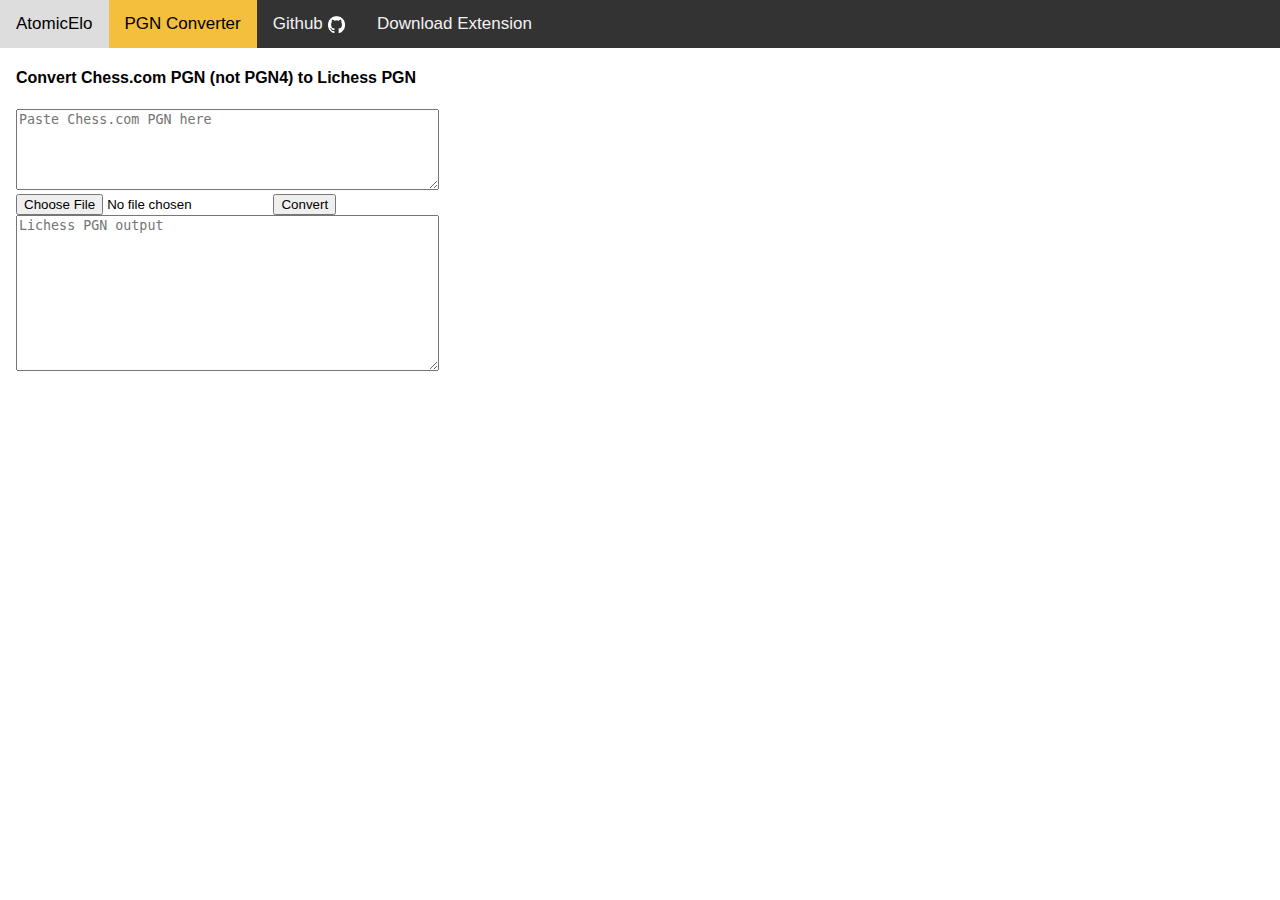
<file: PGNConverter/index.html>
<!Doctype html>
<html lang="en">

<head>
    <link rel="icon" href="../img/favicon.png">
    <meta charset="utf-8">
    <meta name="viewport" content="width=device-width">
    <meta name="author" content="Samuel Sastry">
    <link href="style.css" rel="stylesheet" type="text/css" />
    <link href="../css/navbarstyle.css" rel="stylesheet" type="text/css" />
    <title>PGN Converter</title>
    <script src="main.js"></script>
</head>

<body>
    <div class="topnav">
        <a href="../">AtomicElo</a>
        <a class="activenav" href="#">PGN Converter</a>
        <a href="https://github.com/Camelpilot33/AtomicElo" target="_blank" rel="noopener noreferrer">Github&nbsp;<img
                height="17px" style="vertical-align: middle" src="../img/github-mark-white.png"></img></a>
        <a href="../AtomicEloExtension.zip">Download Extension</a>
    </div>

    <div style="padding-left:16px">
        <h4>Convert Chess.com PGN (not PGN4) to Lichess PGN</h4>
        <textarea rows=5 cols=50 id="input0" placeholder="Paste Chess.com PGN here"></textarea><br>
        <input type="file" id="input1" accept=".pgn" onchange="run()">
        <button onclick="run()" id="button">Convert</button><br>
        <textarea rows=10 cols=50 id="output" placeholder="Lichess PGN output"></textarea>
    </div>
</body>

</html>
</file>
<file: PGNConverter/style.css>
body {
    font-family: Arial, Helvetica, sans-serif;
}
</file>
<file: css/navbarstyle.css>
body {
    margin: 0;
}

.topnav {
    overflow: hidden;
    background-color: #333;
}

.topnav a {
    float: left;
    color: #f2f2f2;
    text-align: center;
    padding: 14px 16px;
    text-decoration: none;
    font-size: 17px;
}

.topnav a:hover {
    background-color: #ddd;
    color: black;
}

.topnav a.activenav {
    background-color: #f3bf3c;
    color: black;
}
</file>
